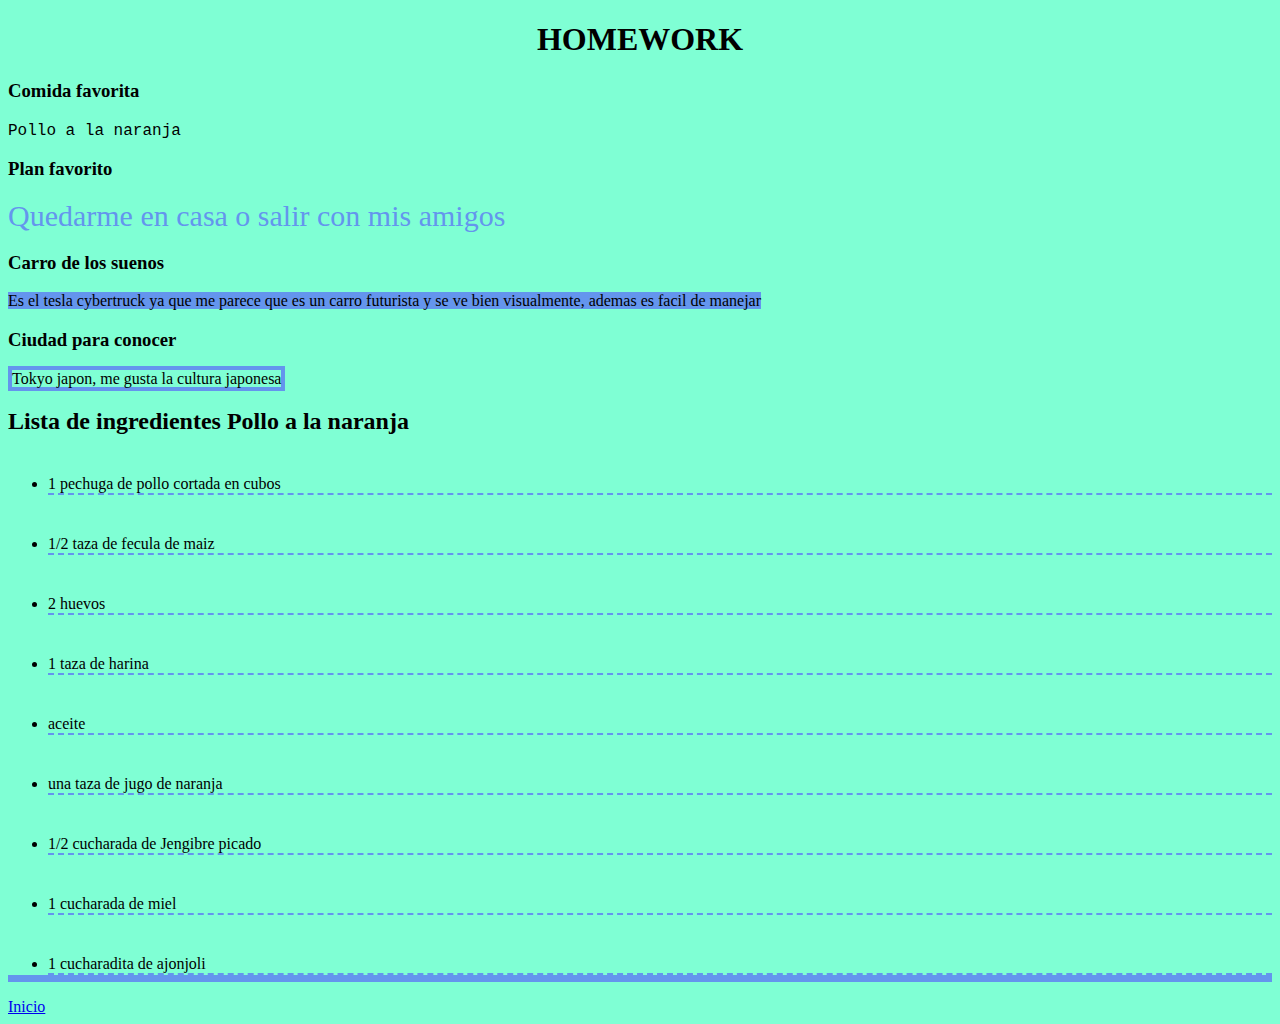
<file: paginas/clase1/homework1.html>
<!DOCTYPE html>
<html lang="en">
  <head>
    <meta charset="UTF-8" />
    <meta name="viewport" content="width=device-width, initial-scale=1.0" />
    <meta http-equiv="X-UA-Compatible" content="ie=edge" />
    <link rel="stylesheet" href="../css/styles.css" />
    <title>HOMEWORK</title>
  </head>
</html>
<body>
  <div>
    <h1>HOMEWORK</h1>
  </div>
  <div>
    <h3>Comida favorita</h3>
    <p1>Pollo a la naranja</p1>
  </div>
  <div>
    <h3>Plan favorito</h3>
    <p2>Quedarme en casa o salir con mis amigos</p2>
  </div>
  <div>
    <h3>Carro de los suenos</h3>
    <p3>
      Es el tesla cybertruck ya que me parece que es un carro futurista y se ve
      bien visualmente, ademas es facil de manejar
    </p3>
  </div>
  <div>
    <h3>Ciudad para conocer</h3>
    <p4>Tokyo japon, me gusta la cultura japonesa</p4>
  </div>

    <h2>Lista de ingredientes Pollo a la naranja</h2>
    <div>
      <ul>
        <li>1 pechuga de pollo cortada en cubos</li>
        <li>1/2 taza de fecula de maiz</li>
        <li>2 huevos</li>
        <li>1 taza de harina</li>
        <li>aceite</li>
        <li>una taza de jugo de naranja</li>
        <li>1/2 cucharada de Jengibre picado</li>
        <li>1 cucharada de miel</li>
        <li>1 cucharadita de ajonjoli</li>
      </ul>
    </div>
      <a href="../../index.html">Inicio</a>

    
  </body>
</html>
</file>
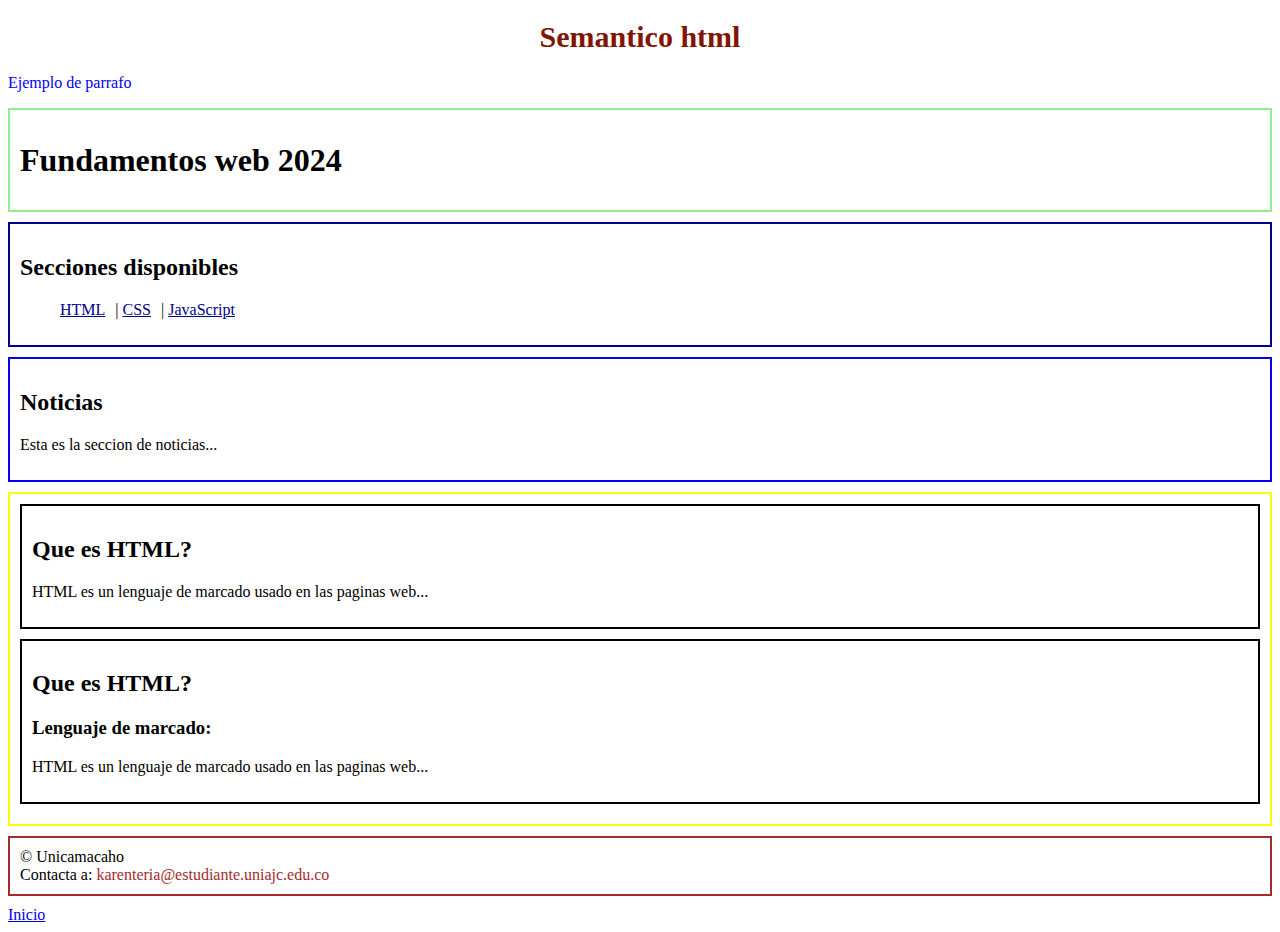
<file: paginas/clase2/semantico.html>
<!DOCTYPE html>
<html lang="en">
  <head>
    <link rel="stylesheet" href="../css/semantico.css" />
    <title>Fundamentos web 2024</title>
  </head>

  <body>
    <h1 class="titulos">Semantico html</h1>
    <p class="parrafos">Ejemplo de parrafo</p>

    <header>
      <h1>Fundamentos web 2024</h1>
    </header>

    <nav>
      <h2>Secciones disponibles</h2>
      <ul>
        <li><a href="#">HTML</a></li>|
        <li><a href="#">CSS</a></li>|
        <li><a href="#">JavaScript</a></li>
      </ul>
    </nav>

    <section class="seccion">
      <h2>Noticias</h2>
      <p>Esta es la seccion de noticias...</p>
    </section>

    <section>
      <article>
        <h2>Que es HTML?</h2>
        <p>HTML es un lenguaje de marcado usado en las paginas web...</p>
      </article>

      <article>
        <h2>Que es HTML?</h2>
        <p>
          <h3>Lenguaje de marcado:</h3>
          HTML es un lenguaje de marcado usado en las paginas web...
        </p>
      </article>
    </section>

    <footer>
      <p>&copy; Unicamacaho</p>
      <p>
        Contacta a:
        <a href="mail:karenteria@estudiante.uniajc.edu.co"
          >karenteria@estudiante.uniajc.edu.co</a
        >
      </p>
    </footer>
    <a href="../../index.html">Inicio</a>
  </body>
</html>
</file>
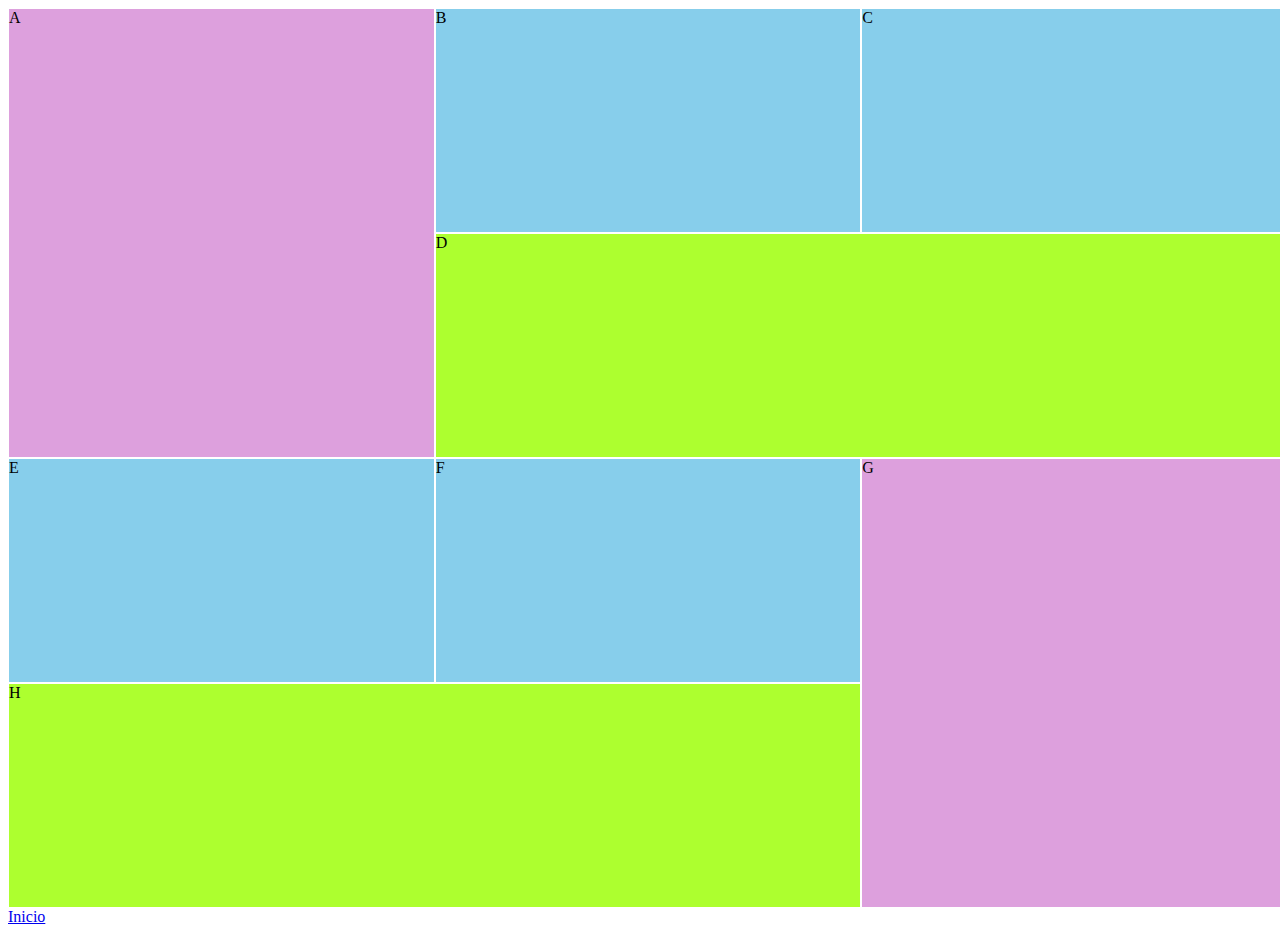
<file: paginas/clase3/box.html>
<!DOCTYPE html>
<html lang="en">
  <head>
    <meta charset="UTF-8" />
    <meta name="viewport" content="width=device-width, initial-scale=1.0" />
    <meta http-equiv="X-UA-Compatible" content="ie=edge" />
    <title>Modelo de Caja</title>
    <link rel="stylesheet" href="../css/box.css" />
  </head>
  <body>
    <main class="principal">
      <section class="sectionA">A</section>
      <section class="sectionB">B</section>
      <section class="sectionC">C</section>
      <section class="sectionD">D</section>
      <section class="sectionE">E</section>
      <section class="sectionF">F</section>
      <section class="sectionG">G</section>
      <section class="sectionH">H</section>
    </main>
    <a href="../../index.html">Inicio</a>
  </body>
</html>
</file>
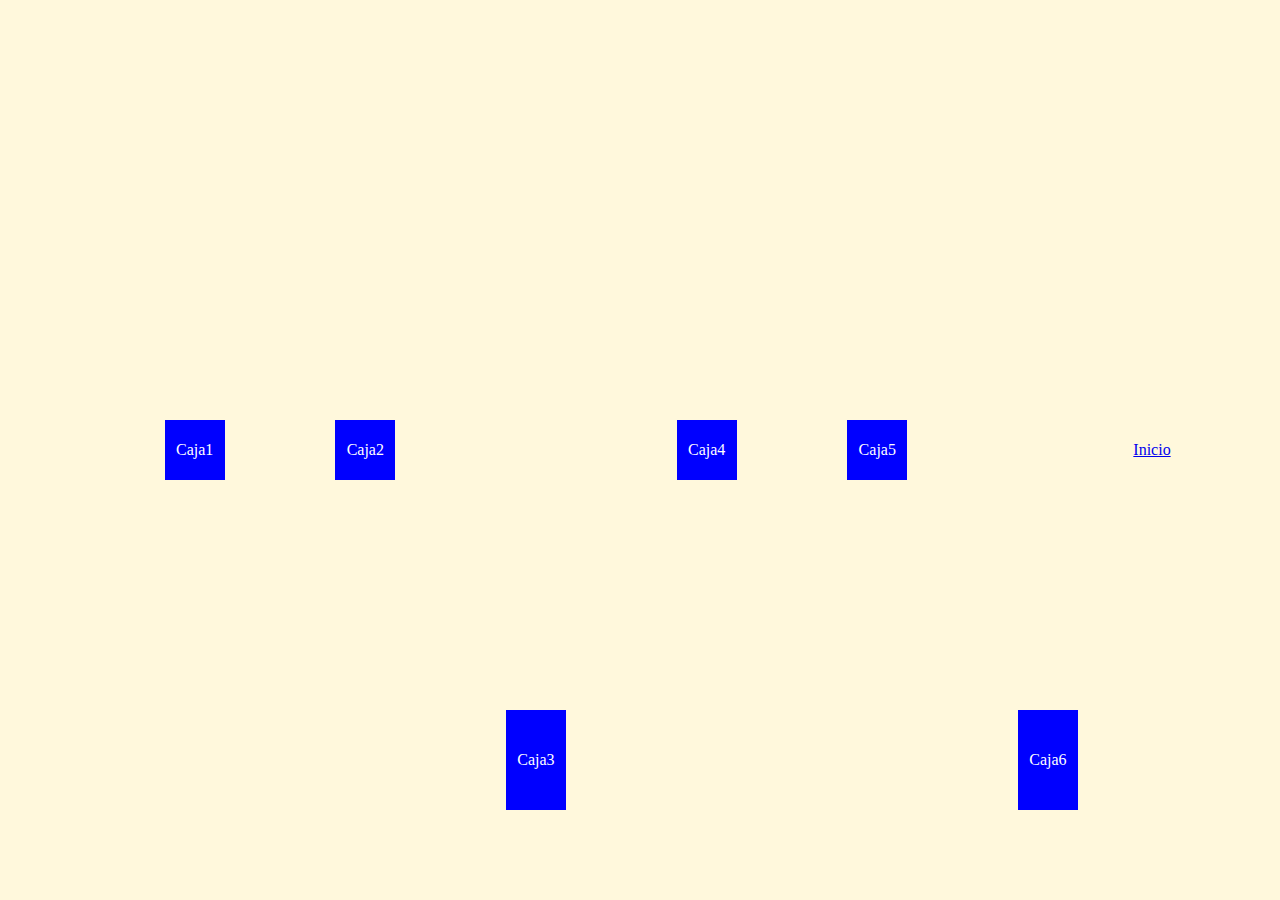
<file: paginas/clase3/flex.html>
<!DOCTYPE html>
<html lang="en">
  <head>
    <meta charset="UTF-8" />
    <meta name="viewport" content="width=device-width, initial-scale=1.0" />
    <title>Flexbox</title>
    <link rel="stylesheet" href="../css/flex.css" />
  </head>
  <body>
    <div class="principal">
      <div class="section1">Caja1</div>
      <div class="section2">Caja2</div>
      <div class="section3">Caja3</div>
      <div class="section4">Caja4</div>
      <div class="section5">Caja5</div>
      <div class="section6">Caja6</div>
    </div>
    <a href="../../index.html">Inicio</a>
  </body>
</html>
</file>
<file: paginas/css/styles.css>
h1 {
  text-align: center;
}

body {
  background-color: aquamarine;
}
p1 {
  font-family: "Courier New", Courier, monospace;
}

p2 {
  font-size: 30px;
  color: cornflowerblue;
}

p3 {
  background-color: cornflowerblue;
}

p4 {
  border: 4px solid cornflowerblue;
}

ul {
  margin-top: 40px;
  border-bottom: 7px solid cornflowerblue;
}
li {
  border-bottom: 2px dashed cornflowerblue;
  margin-top: 40px;
}
</file>
<file: paginas/css/box.css>
+/* {
  margin: 0px;
  padding: 0px;
}

.principal {
  background-color: antiquewhite;
  border: 1px solid blue;
  display: flex;
}

.sectionA {
  border: 1px solid aqua;
  background-color: aquamarine;
}

.sectionB {
  border: 1px solid red;
  background-color: lightcoral;
}

.sectionC {
  border: 5px solid green;
  background-color: lightgreen;
}*/
* {
  margin: 0;
  padding: 0;
  height: 100%;
  align-items: center;
}

.principal {
  display: grid;
  grid-template-columns: 1fr 1fr 1fr;
  grid-template-rows: 1fr 1fr 1fr 1fr;
  grid-template-areas:
    "A B C"
    "A D D"
    "E F G"
    "H H G";
  width: 100vw;
  height: 100vh;
}

.sectionA {
  grid-area: A;
  background-color: plum;
  border: 1px solid white;
}

.sectionB {
  grid-area: B;
  background-color: skyblue;
  border: 1px solid white;
}

.sectionC {
  grid-area: C;
  background-color: skyblue;
  border: 1px solid white;
}

.sectionD {
  grid-area: D;
  background-color: greenyellow;
  border: 1px solid white;
}

.sectionE {
  grid-area: E;
  background-color: skyblue;
  border: 1px solid white;
}

.sectionF {
  grid-area: F;
  background-color: skyblue;
  border: 1px solid white;
}

.sectionG {
  grid-area: G;
  background-color: plum;
  border: 1px solid white;
}

.sectionH {
  grid-area: H;
  background-color: greenyellow;
  border: 1px solid white;
}
</file>
<file: paginas/css/flex.css>
body {
    margin: 0;
    padding: 0;
    height: 100vh;
    display: flex;
    justify-content: center;
    align-items: center;
    background-color: cornsilk;
  }
  
  .principal {
    display: flex;
    flex-wrap: wrap;
    justify-content: space-around;
    align-items: center;
    width: 80%;
    height: 80%;
    background-color: cornsilk;
  }
  
  .section1 {
    width: 60px;
    height: 60px;
    background-color: blue;
    color: white;
    display: flex;
    justify-content: center;
    align-items: center;
  }
  .section2 {
    width: 60px;
    height: 60px;
    background-color: blue;
    color: white;
    display: flex;
    justify-content: center;
    align-items: center;
  }
  
  .section3 {
    width: 60px;
    height: 100px;
    background-color: blue;
    color: white;
    display: flex;
    justify-content: center;
    align-items: center;
    align-self: flex-end;
  }
  
  .section4 {
    width: 60px;
    height: 60px;
    background-color: blue;
    color: white;
    display: flex;
    justify-content: center;
    align-items: center;
  }
  
  .section5 {
    width: 60px;
    height: 60px;
    background-color: blue;
    color: white;
    display: flex;
    justify-content: center;
    align-items: center;
  }
  
  .section6 {
    width: 60px;
    height: 100px;
    background-color: blue;
    color: white;
    display: flex;
    justify-content: center;
    align-items: center;
    align-self: flex-end;
  }
</file>
<file: paginas/css/semantico.css>
.titulos {
  text-align: center;
  color: rgb(128, 21, 0);
  font-size: 30px;
  font-weight: 600;
}

.parrafos {
  color: blue;
  font-size: 16px;
}

header,
nav,
section,
article,
footer {
  border: 2px solid;
  padding: 10px;
  margin-bottom: 10px;
}

header {
  border-color: lightgreen;
}

nav {
  border-color: darkblue;
}

section.seccion {
  border-color: blue;
}

section {
  border-color: yellow;
}

footer {
  border-color: brown;
}

nav ul li {
  display: inline;
  margin-right: 10px;
}

nav a {
  color: darkblue;
}

footer p {
  margin: 0;
}

footer a {
  color: brown;
  text-decoration: none;
}
</file>
